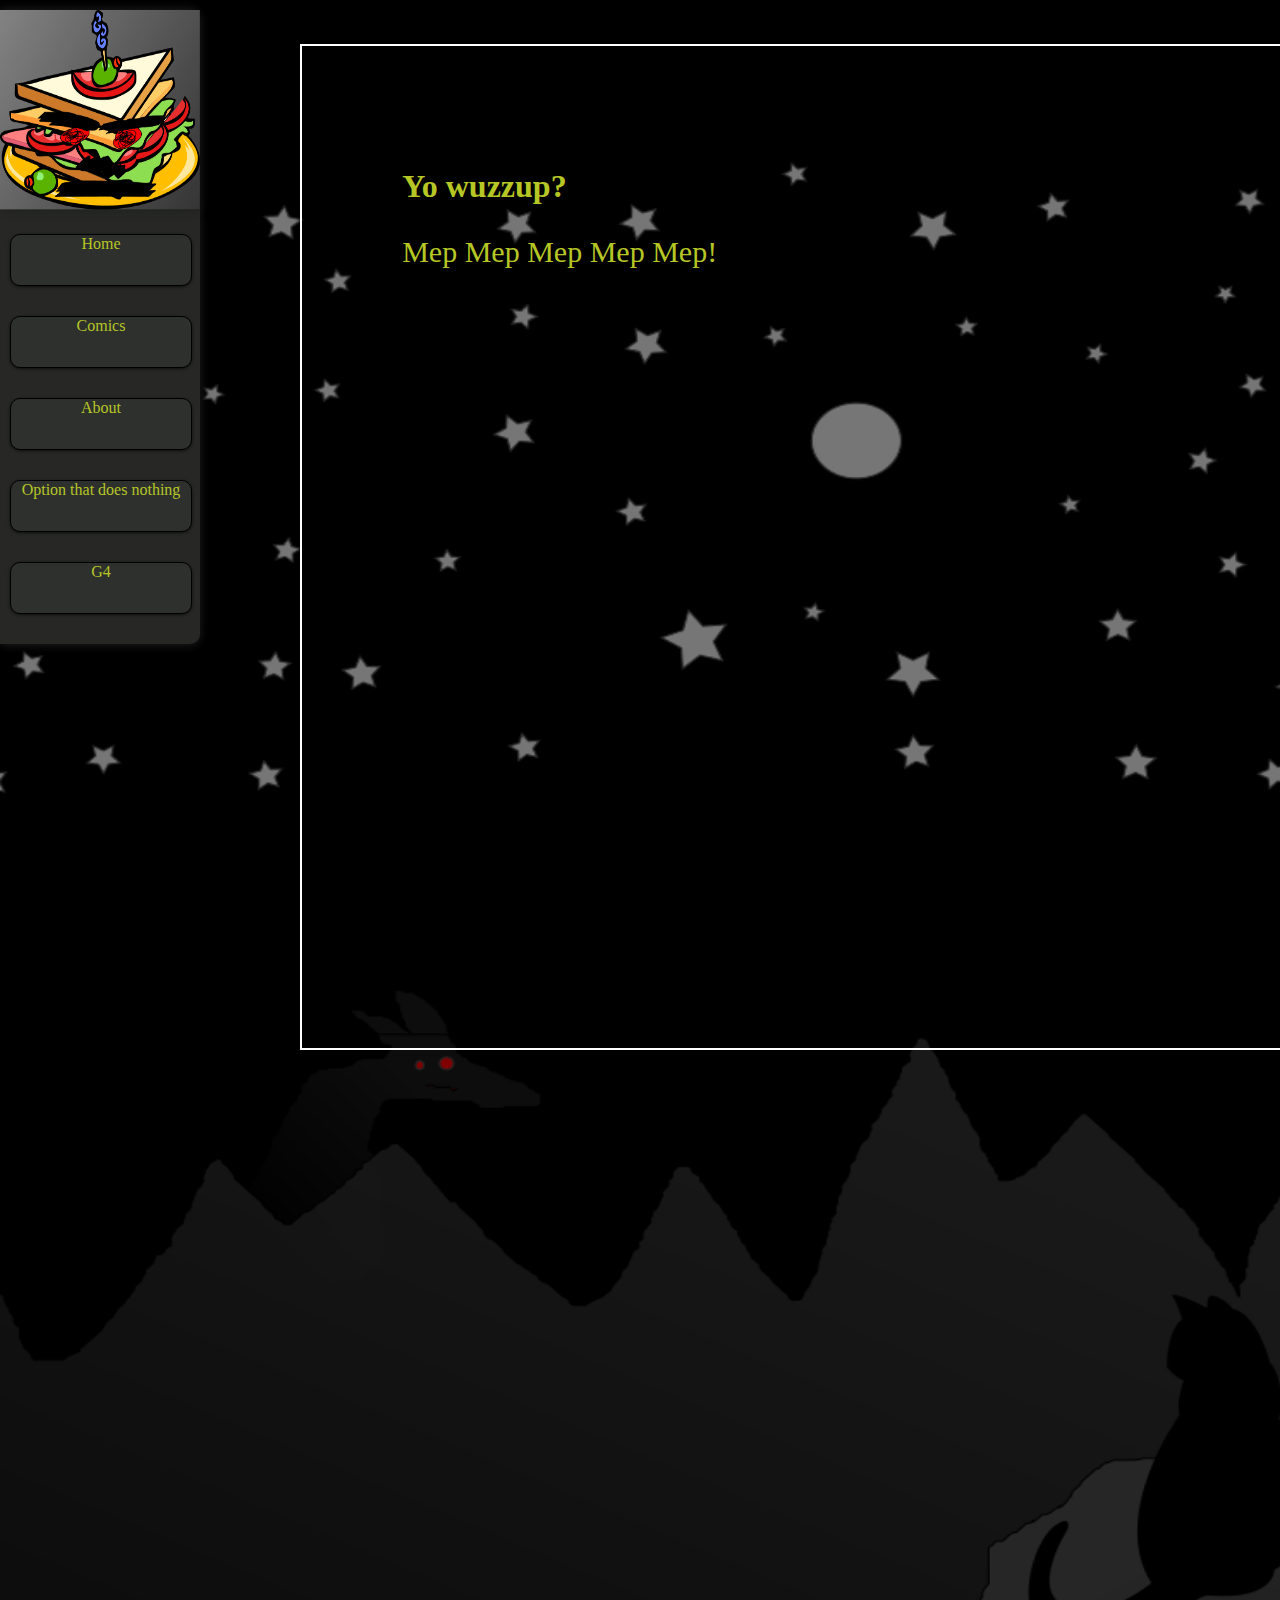
<file: index.html>
<!DOCTYPE html>

<html>

<header> <link rel="stylesheet" type="text/css" href="css/navbar.css"> <link rel="stylesheet" type="text/css" href="css/index.css">  </header>


<body>
  <div id="backDrop"> <img id="backDropImage" src="Images/landingPageImage.png"> </img>
    <div id="logo"> <img id="logoImage" src="Images/placeholderIcon.png"> </img> </div>
    <div id="menuContainer"> 
   <a href="index.html"> <div class="menuOption"> Home </div>   </a>
   <a href="comicpage.html"> <div class="menuOption"> Comics </div> </a>
   <a href="about.html">  <div class="menuOption"> About </div> </a>
      <div class="menuOption" id="pushMe"> Option that does nothing </div>  
      <div class="menuOption"> G4 </div>
    </div> 
    <div class="box" id="box1"> </div>
     <div class="box" id="box2"> </div>
      <div class="box" id="box3"> </div>

      <div id="bigBox"> 
        <div id="littleBox">
           <h1> Yo wuzzup? </h1>
           <p> Mep Mep Mep Mep Mep!</p>
        </div>
      </div>
  </div>

</body>

<footer>
<script src="https://ajax.googleapis.com/ajax/libs/jquery/2.2.2/jquery.min.js"></script>
<script src="js/activateGravity.js"></script>
<script src="js/jGravity.js"></script>
 </footer>


</html>
</file>
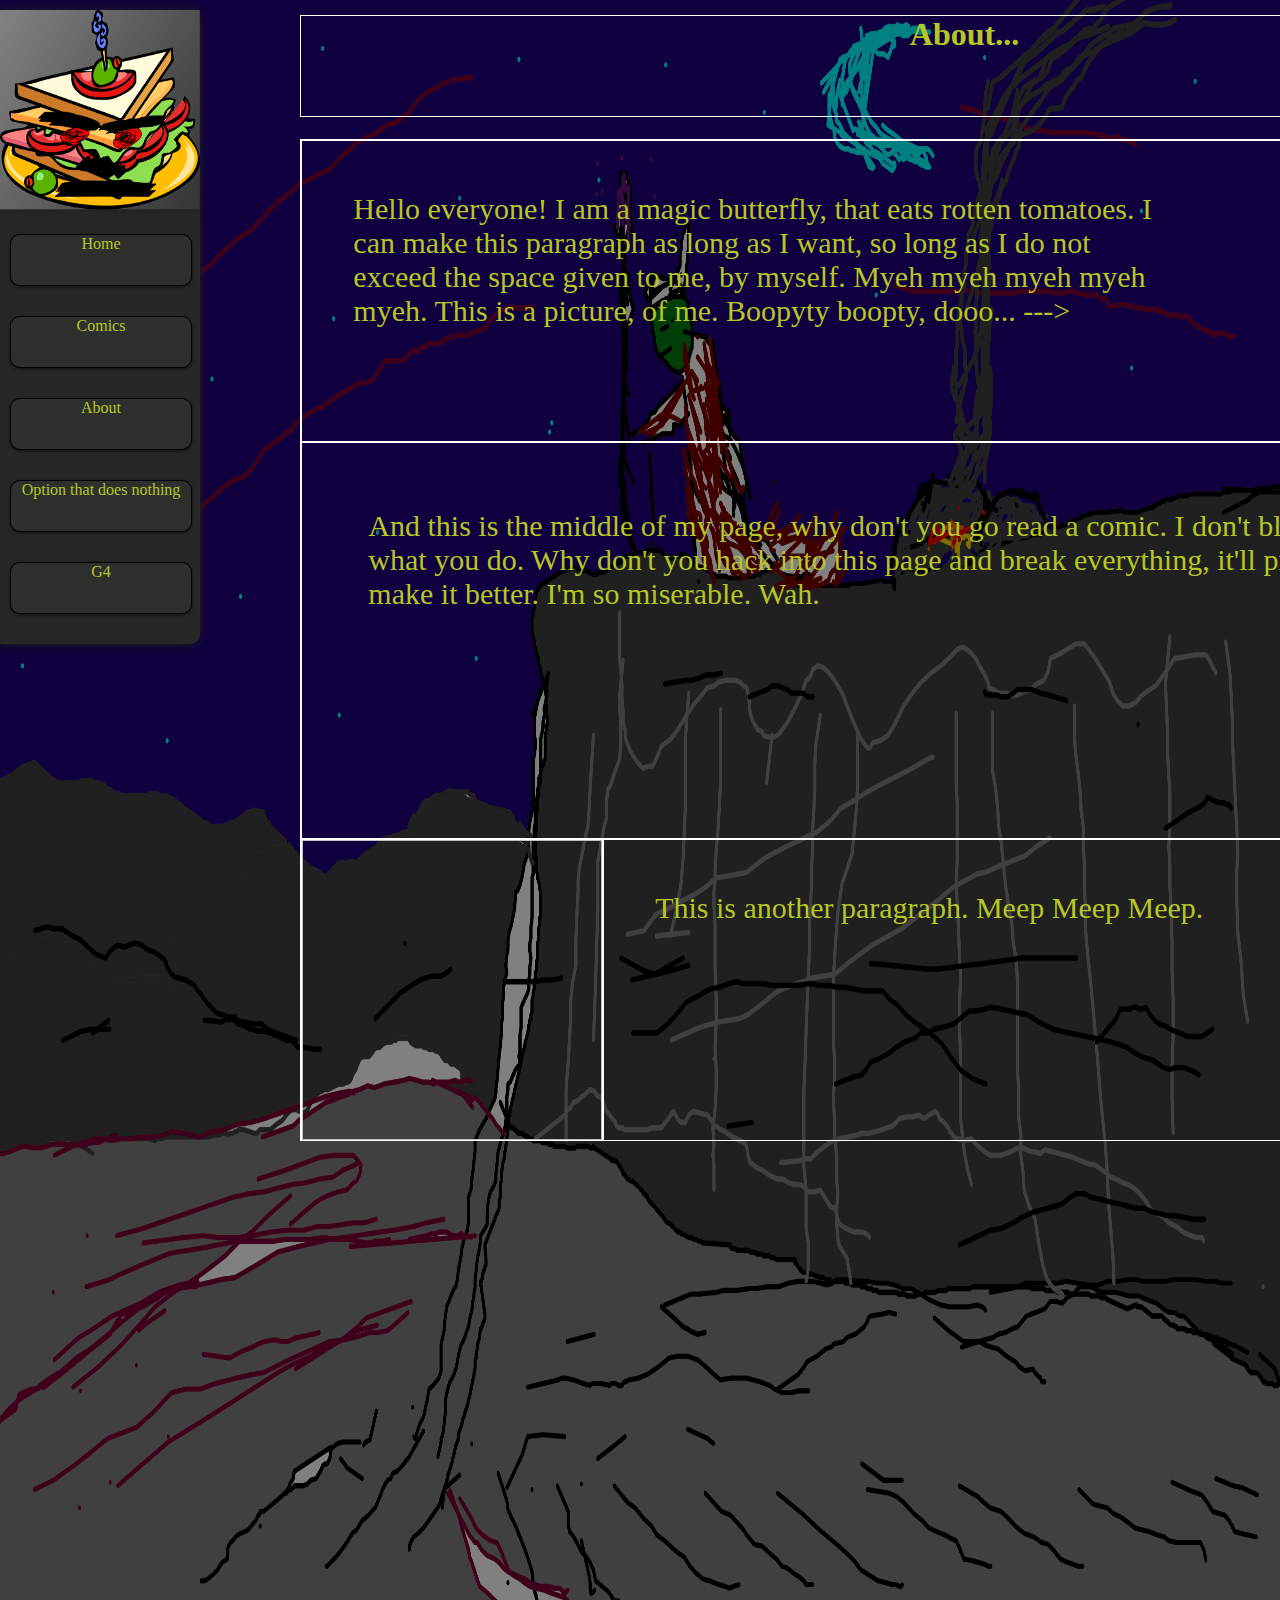
<file: about.html>
<!DOCTYPE html>

<html>

<header> <link rel="stylesheet" type="text/css" href="css/navbar.css"> <link rel="stylesheet" type="text/css" href="css/about.css"> </header>


<body>
  <div id="backDrop"> <img id="backDropImage" src="Images/aboutImage.png"> </img>   
    <div id="logo"> <img id="logoImage" src="Images/placeholderIcon.png"> </img> </div>
    <div id="menuContainer"> 
    <a href="index.html"> <div class="menuOption"> Home </div>   </a>
    <a href="comicpage.html"> <div class="menuOption"> Comics </div> </a>
    <a href="about.html">  <div class="menuOption"> About </div> </a>
      <div class="menuOption" id="pushMe"> Option that does nothing </div>  
      <div class="menuOption"> G4 </div>
    </div>

    <h1 id="aboutBanner"> About... </h1>
    <div id="aboutContainer"> 

    <img class="pictureBox" id="rightBox" src="Images/Myself.JPG">
    <div class="paragraphBox"> <p class="paragraph"> Hello everyone! I am a magic butterfly, that eats rotten tomatoes. I can make this paragraph as long as I want, so long as I do not exceed the space given to me, by myself. Myeh myeh myeh myeh myeh. This is a picture, of me. Boopyty boopty, dooo... ---></p> </div>
    <div id="largeParagraphBox"> <p class="paragraph"> And this is the middle of my page, why don't you go read a comic. I don't bloody care what you do. Why don't you hack into this page and break everything, it'll probably make it better. I'm so miserable. Wah. </p> </div>

    <div class="paragraphBox" id="secondParagraphBox"> <p class="paragraph"> This is another paragraph. Meep Meep Meep. </p> </div>
    <img class="pictureBox">

    


    </div>



  </div>

</body>

<footer> 
<script src="https://ajax.googleapis.com/ajax/libs/jquery/2.2.2/jquery.min.js"></script>
<script src="js/activateGravity.js"></script>
<script src="js/jGravity.js"></script>
</footer>


</html>
</file>
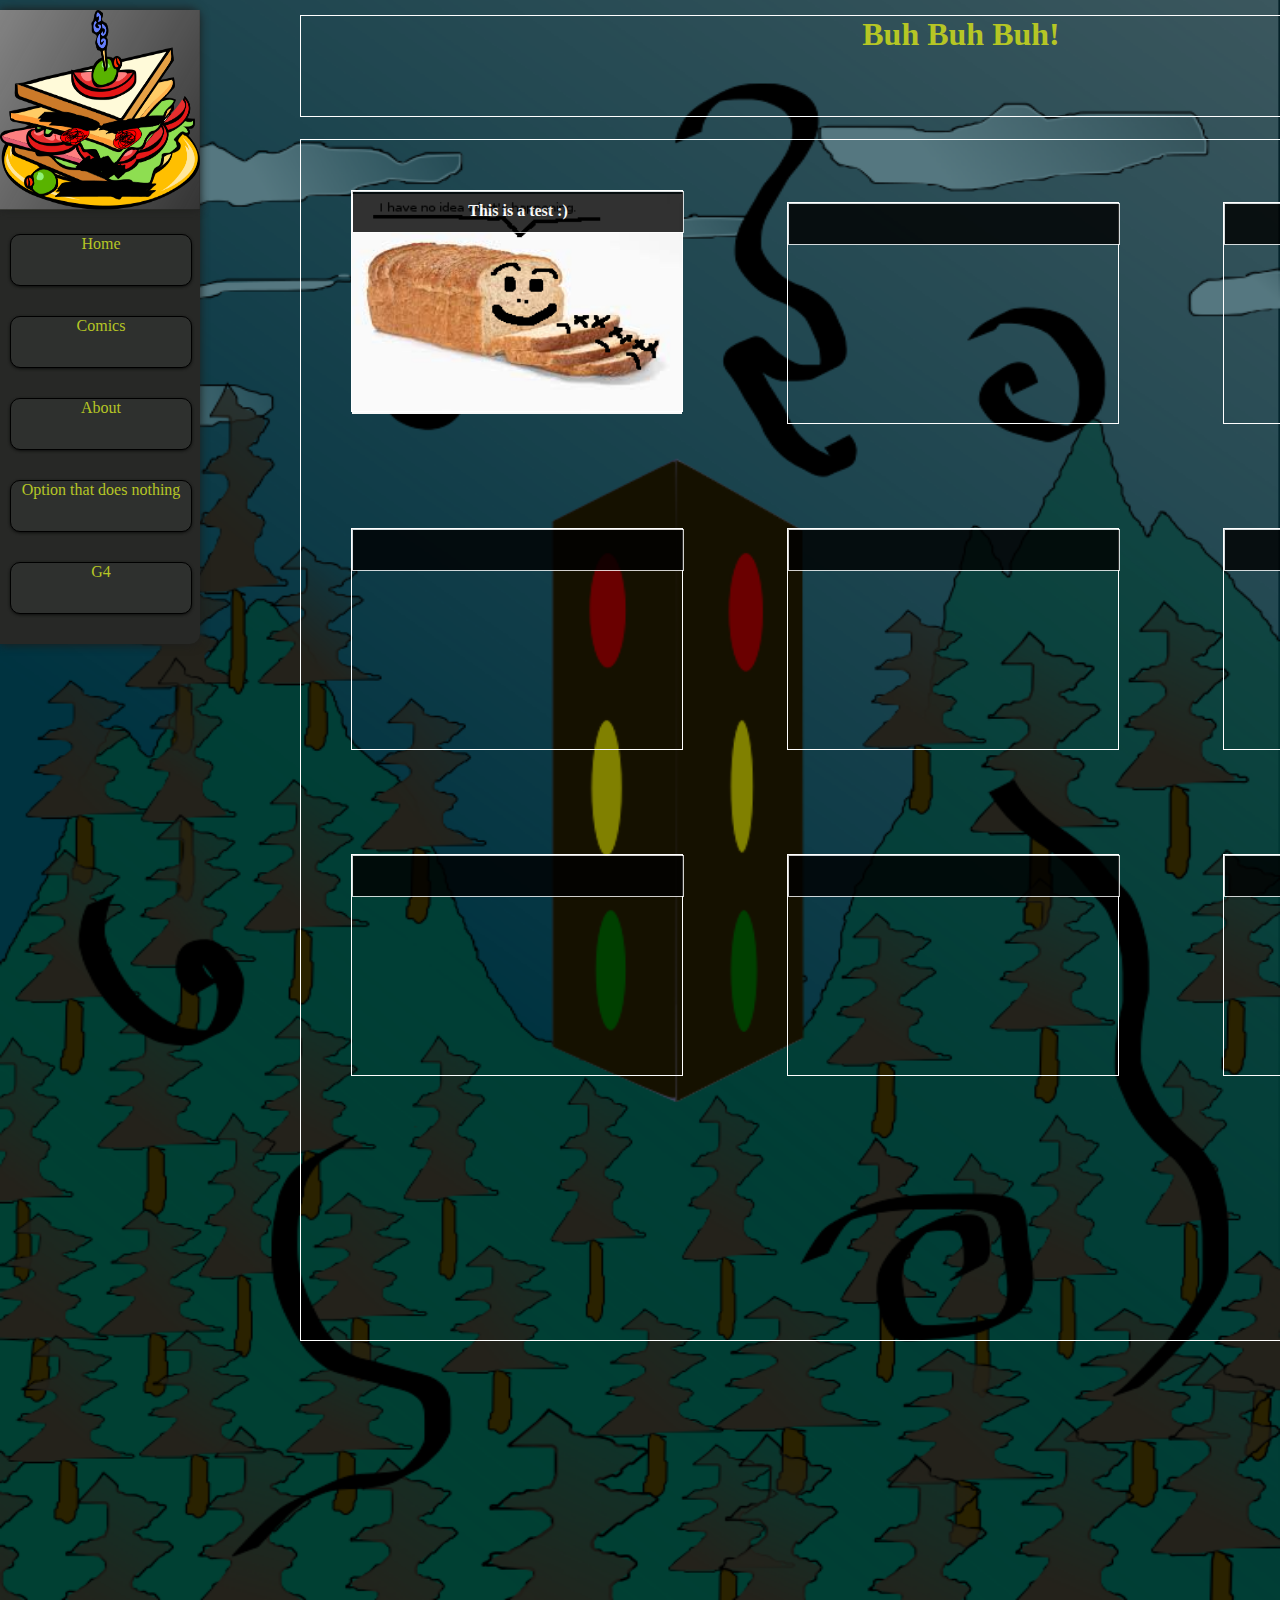
<file: comicpage.html>
<!DOCTYPE html>

<html>

<header> <link rel="stylesheet" type="text/css" href="css/navbar.css"> <link rel="stylesheet" type="text/css" href="css/comicpage.css">  </header>


<body>
 <div id="backDrop"> <img id="backDropImage" src="Images/comicsImage.png"> </img> 
  <div id="logo"> <img id="logoImage" src="Images/placeholderIcon.png"> </img> </div>
  <div id="menuContainer"> 
   <a href="index.html"> <div class="menuOption"> Home </div>   </a>
   <a href="comicpage.html"> <div class="menuOption"> Comics </div> </a>
   <a href="about.html">  <div class="menuOption"> About </div> </a>
   <div class="menuOption" id="pushMe"> Option that does nothing </div>  
   <div class="menuOption"> G4 </div>
 </div> 


 <h1 id="banner"> Buh Buh Buh! </h1>

 <div id="comicContainer">

  <div class="comic" id="firstComic"> <h4 class="smallBanner"> This is a test :) </h4> <img src="Images/BreadDead.png" class="image">  </img> </div>
  <div class="comic"> <h4 class="smallBanner"> </h4> </div>
  <div class="comic"> <h4 class="smallBanner"> </h4> </div>
  <div class="comic"> <h4 class="smallBanner"> </h4> </div>
  <div class="comic"> <h4 class="smallBanner"> </h4> </div>
  <div class="comic"> <h4 class="smallBanner"> </h4> </div>
  <div class="comic"> <h4 class="smallBanner"> </h4> </div>
  <div class="comic"> <h4 class="smallBanner"> </h4> </div>
  <div class="comic"> <h4 class="smallBanner"> </h4> </div>
</div>


</div>

<div class="fotorama" id="popup1"  data-loop="true"  data-keyboard="true" data-nav="thumbs">
  <img src="Images/placeholderIcon.png">
  <img src="Images/Myself.JPG">
  <img src="Images/Milk.jpg">
  <img src="Images/bigHouse.jpg">
</div>




</body>

<footer> 
<script src="https://ajax.googleapis.com/ajax/libs/jquery/2.2.2/jquery.min.js"></script>
<link  href="css/fotorama.css" rel="stylesheet">
<script src="js/fotorama.js"></script>
<script src="js/jquery.bpopup.min.js"></script>

<script src="js/comicviewing.js"> </script>
<script src="js/activateGravity.js"></script>
<script src="js/jGravity.js"></script>
</footer>


</html>
</file>
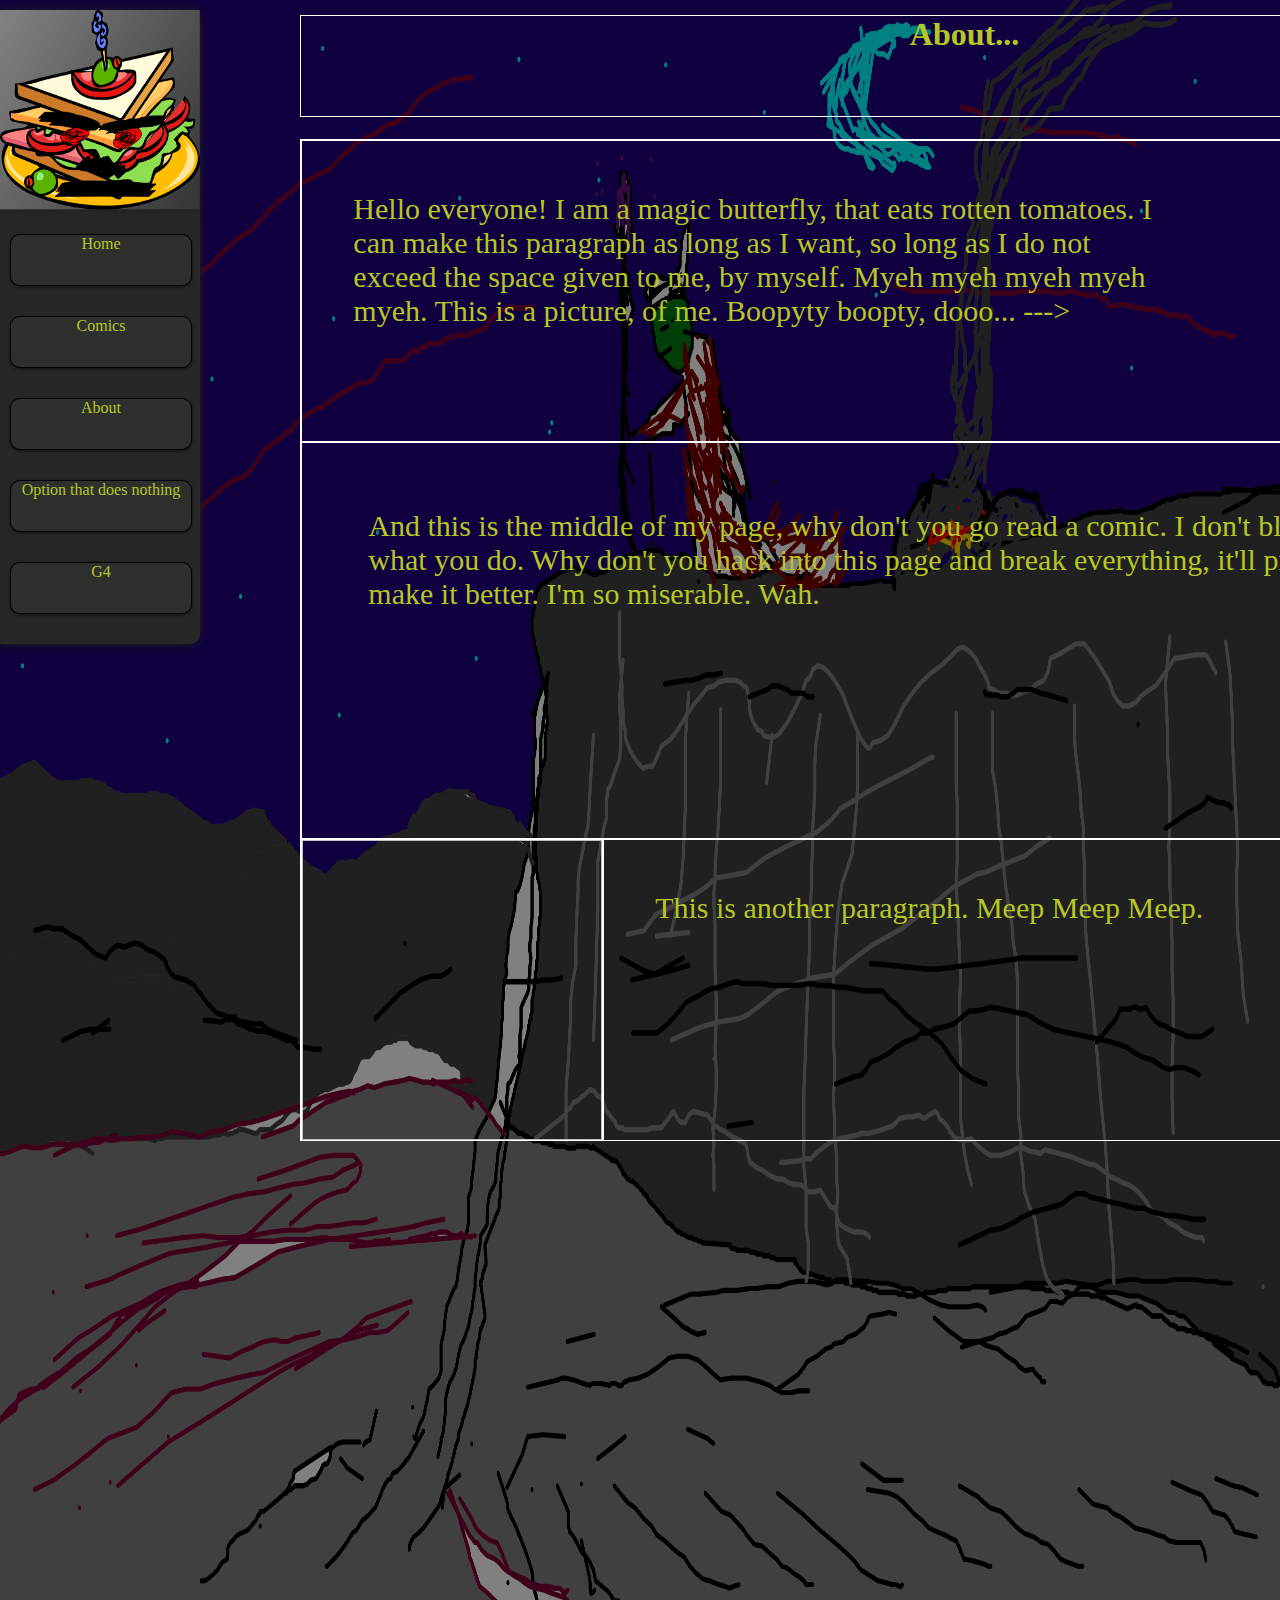
<file: newAbout.html>
<!DOCTYPE html>

<html>

<header> <link rel="stylesheet" type="text/css" href="css/styles.css"> </header>


<body>
  <div id="backDrop"> <img id="backDropImage" src="Images/aboutImage.png"> </img>   
    <div id="logo"> <img id="logoImage" src="Images/placeholderIcon.png"> </img> </div>
    <div id="menuContainer"> 
     <a href="newLandingPage.html"> <div class="menuOption"> Home </div>   </a>
     <a href="newComicsViewer.html"> <div class="menuOption"> Comics </div> </a>
     <a href="newAbout.html">  <div class="menuOption"> About </div> </a>
      <div class="menuOption"> Option that does nothing </div>  
      <div class="menuOption"> G4 </div>
    </div>

    <h1 id="aboutBanner"> About... </h1>
    <div id="aboutContainer"> 

    <img class="pictureBox" id="rightBox" src="Images/Myself.JPG">
    <div class="paragraphBox"> <p class="paragraph"> Hello everyone! I am a magic butterfly, that eats rotten tomatoes. I can make this paragraph as long as I want, so long as I do not exceed the space given to me, by myself. Myeh myeh myeh myeh myeh. This is a picture, of me. Boopyty boopty, dooo... ---></p> </div>
    <div id="largeParagraphBox"> <p class="paragraph"> And this is the middle of my page, why don't you go read a comic. I don't bloody care what you do. Why don't you hack into this page and break everything, it'll probably make it better. I'm so miserable. Wah. </p> </div>

    <div class="paragraphBox" id="secondParagraphBox"> <p class="paragraph"> This is another paragraph. Meep Meep Meep. </p> </div>
    <img class="pictureBox">

    


    </div>



  </div>

</body>

<footer> </footer>


</html>
</file>
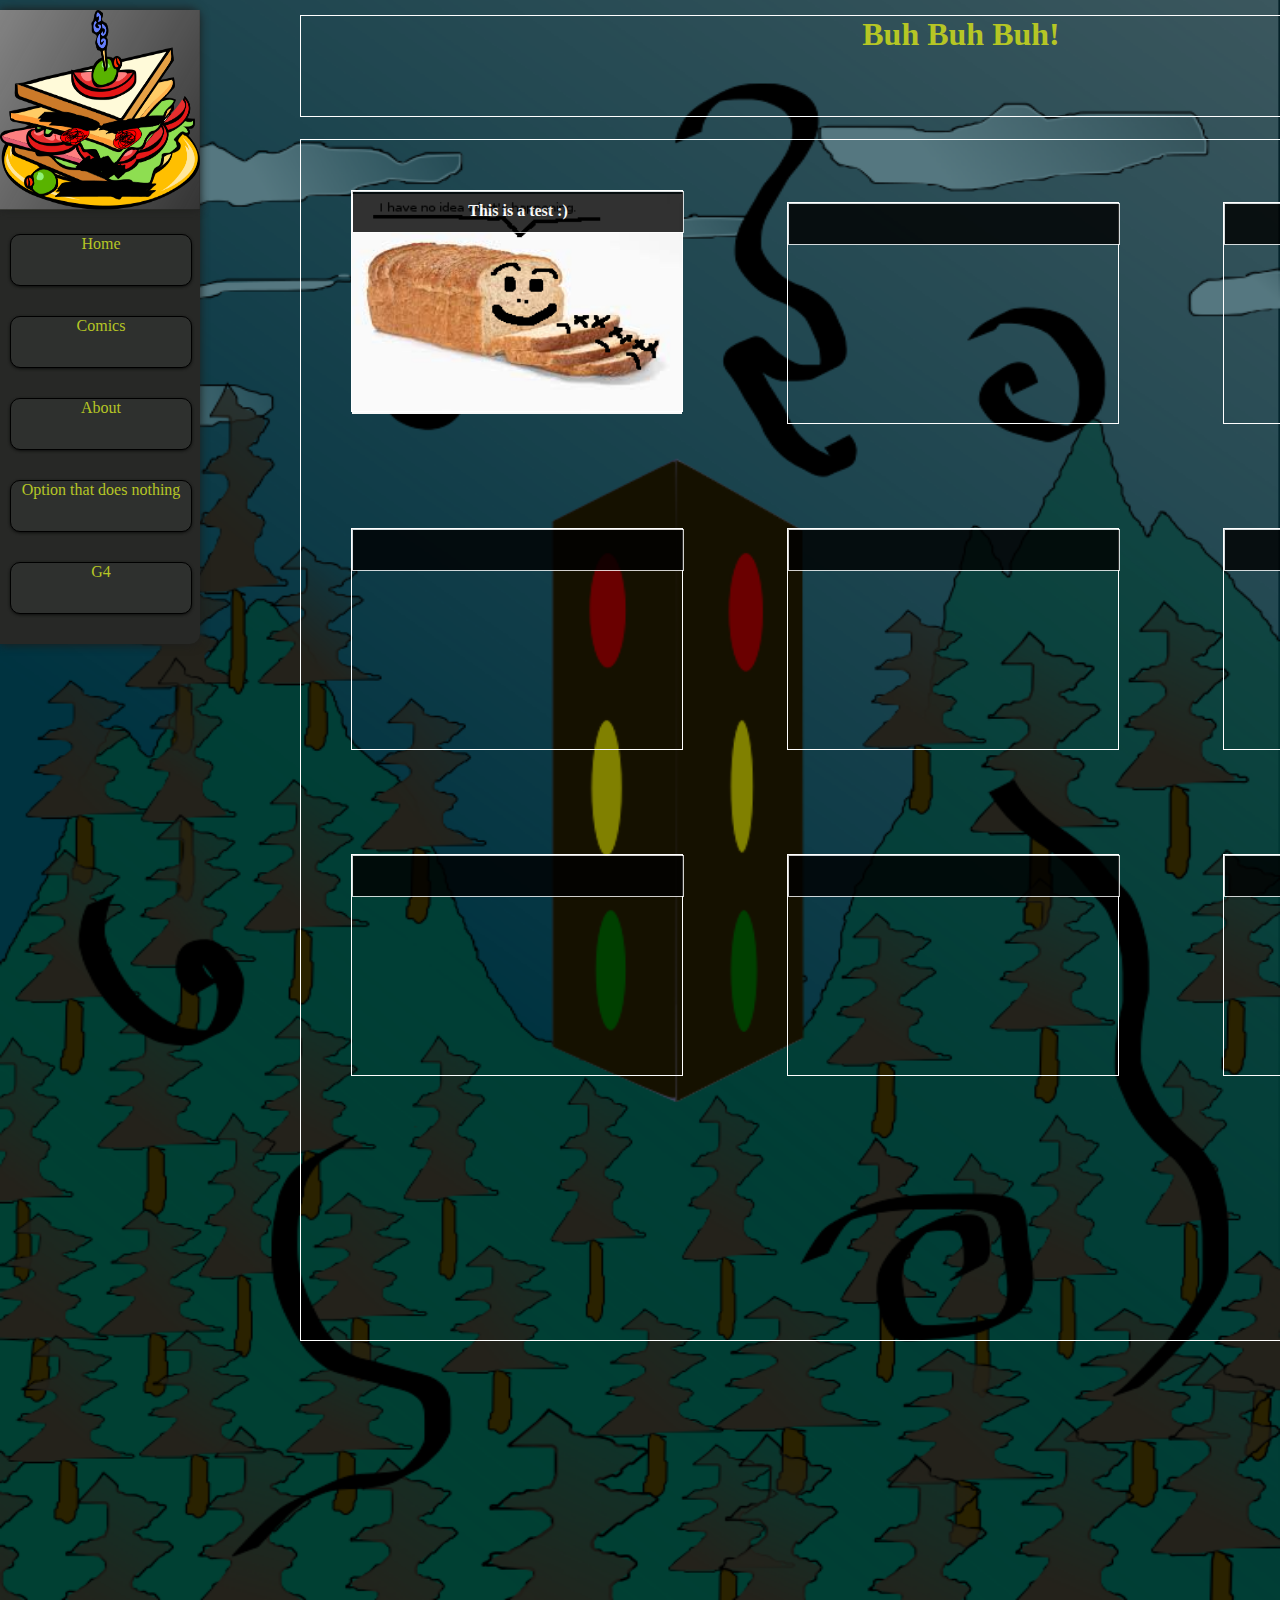
<file: newComicsViewer.html>
<!DOCTYPE html>

<html>

<header> <link rel="stylesheet" type="text/css" href="css/styles.css"> </header>


<body>
 <div id="backDrop"> <img id="backDropImage" src="Images/comicsImage.png"> </img> 
  <div id="logo"> <img id="logoImage" src="Images/placeholderIcon.png"> </img> </div>
  <div id="menuContainer"> 
   <a href="newLandingPage.html"> <div class="menuOption"> Home </div>   </a>
   <a href="newComicsViewer.html"> <div class="menuOption"> Comics </div> </a>
   <a href="newAbout.html">  <div class="menuOption"> About </div> </a>
   <div class="menuOption"> Option that does nothing </div>  
   <div class="menuOption"> G4 </div>
 </div> 


 <h1 id="banner"> Buh Buh Buh! </h1>

 <div id="comicContainer">

  <div class="comic" id="firstComic"> <h4 class="smallBanner"> This is a test :) </h4> <img src="Images/BreadDead.png" class="image">  </img> </div>
  <div class="comic"> <h4 class="smallBanner"> </h4> </div>
  <div class="comic"> <h4 class="smallBanner"> </h4> </div>
  <div class="comic"> <h4 class="smallBanner"> </h4> </div>
  <div class="comic"> <h4 class="smallBanner"> </h4> </div>
  <div class="comic"> <h4 class="smallBanner"> </h4> </div>
  <div class="comic"> <h4 class="smallBanner"> </h4> </div>
  <div class="comic"> <h4 class="smallBanner"> </h4> </div>
  <div class="comic"> <h4 class="smallBanner"> </h4> </div>
</div>


</div>

<div class="fotorama" id="popup1"  data-loop="true"  data-keyboard="true" data-nav="thumbs">
  <img src="Images/placeholderIcon.png">
  <img src="Images/Myself.JPG">
  <img src="Images/Milk.jpg">
  <img src="Images/bigHouse.jpg">
</div>




</body>

<footer> 
<script src="https://ajax.googleapis.com/ajax/libs/jquery/2.2.2/jquery.min.js"></script>
<link  href="css/fotorama.css" rel="stylesheet">
<script src="js/fotorama.js"></script>
<script src="js/jquery.bpopup.min.js"></script>

<script src="js/comicviewing.js"> </script>
</footer>


</html>
</file>
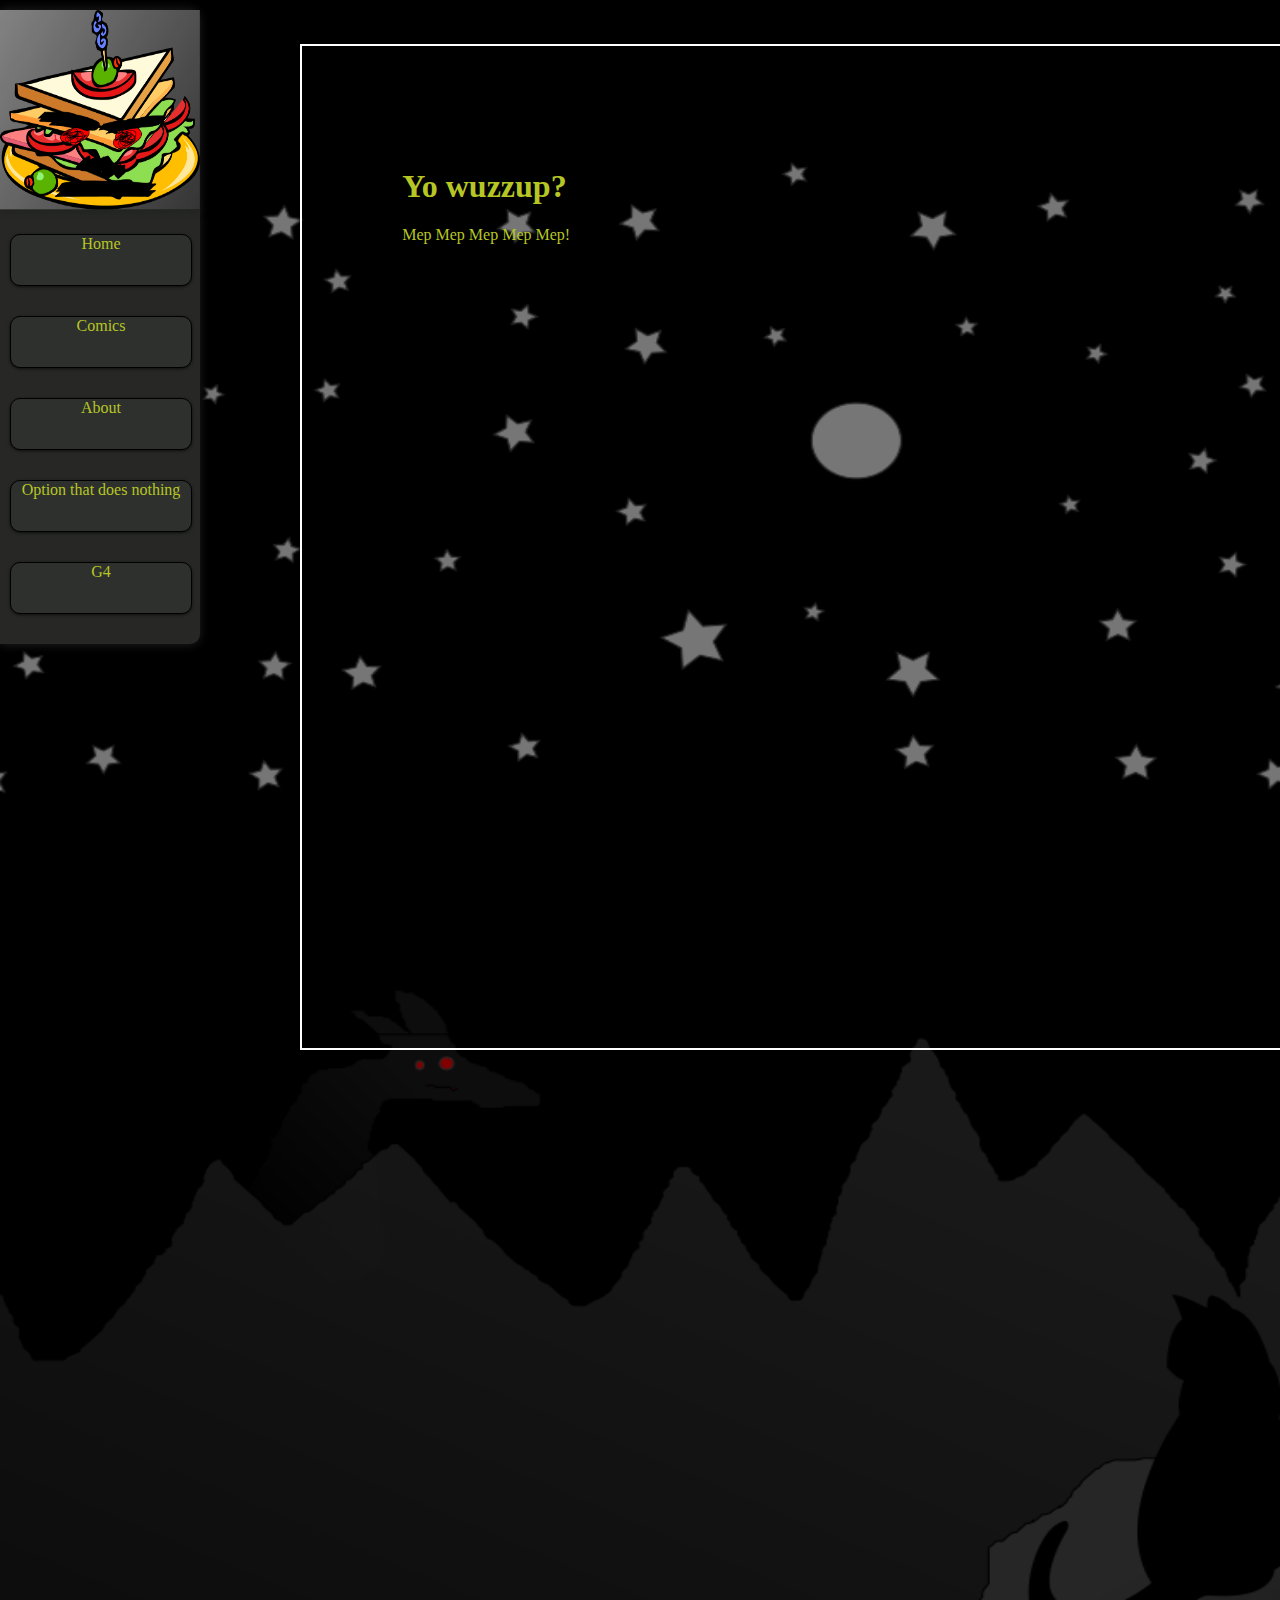
<file: newLandingPage.html>
<!DOCTYPE html>

<html>

<header> <link rel="stylesheet" type="text/css" href="css/styles.css"> </header>


<body>
  <div id="backDrop"> <img id="backDropImage" src="Images/landingPageImage.png"> </img>
    <div id="logo"> <img id="logoImage" src="Images/placeholderIcon.png"> </img> </div>
    <div id="menuContainer"> 
     <a href="newLandingPage.html"> <div class="menuOption"> Home </div>   </a>
     <a href="newComicsViewer.html"> <div class="menuOption"> Comics </div> </a>
     <a href="newAbout.html">  <div class="menuOption"> About </div> </a>
      <div class="menuOption"> Option that does nothing </div>  
      <div class="menuOption"> G4 </div>
    </div> 
    <div class="box" id="box1"> </div>
     <div class="box" id="box2"> </div>
      <div class="box" id="box3"> </div>

      <div id="bigBox"> 
        <div id="littleBox">
           <h1> Yo wuzzup? </h1>
           <p> Mep Mep Mep Mep Mep!</p>
        </div>
      </div>
  </div>

</body>

<footer> </footer>


</html>
</file>
<file: css/navbar.css>
body {
	padding: 0;
	margin: 0;
	background-color: black;
}
#backDrop {
	height: 1600px;
	width: 100%;
	background-color: #FFF4EA;
	background-color: black;
	position: absolute;
	z-index: -1;
}
#logo {
	height: 200px;
	width: 200px;
	background-color: #303522;
	text-align: center;
	margin-top: 10px;
	display: inline-block;
	border-top-right-radius: 10px;
	box-shadow: 0px -1px 10px #1D1E1D;
}
#menuContainer {
width: 200px;
height: 440px;
background-color: #272826;
border-bottom-right-radius: 10px;
margin-top: -10px;
box-shadow: 0px 1px 10px #1D1E1D;
}
.menuOption {
	width: 180px;
	height: 50px;
	background-color: #2E302E;
	border: 1px solid black;
	margin-top: 30px;
	margin-left: 10px;
	display: inline-block;
	border-radius: 10px;
	text-align: center;
	box-shadow: 0px 1px 3px #0E0F0E;
	color: #B6C625;
}
.menuOption:hover {
	background-color: #1D1E1D;
}
#logoImage {
  width: 100%;
  height: 100%;
}
#backDropImage {
	width: 100%;
	height: 100%;
	opacity: 0.5;
	position: absolute;
	z-index: -5;
}
</file>
<file: css/index.css>
#bigBox {
	height: 1002px;
	width: 1002px;
	border: 2px solid white;
	position: absolute;
	left: 300px;
	bottom: 550px;
}
#littleBox {
	height: 802px;
	width: 802px;
	padding: 10%;
}
#littleBox h1 {
  color: #B6C625;
}
#littleBox p {
  color: #B6C625;
 font-family: "Times New Roman", Times, serif;
  font-size: 30px;
}
.box {
	height: 300px;
	width: 300px;
	border: solid 1px white;
	position: relative;
	left: 1420px;
}
#box1 {
bottom: 600px;
}
#box2 {
bottom: 550px;	
}
#box3 {
bottom: 500px;	
}
</file>
<file: css/about.css>
.paragraph {
  width: 80%;
  height: 70%;
  margin: 5%;
  font-family: "Times New Roman", Times, serif;
  font-size: 30px;
}
#aboutBanner {
  height: 100px;
  width: 1327px;
  border: solid 1px white;
  text-align: center;
  position: relative;
  left: 300px;
  bottom: 650px;
  color: #B6C625;
}
#aboutContainer {
  width: 1327px;
  height: 1000px;
  border: solid 1px white;
  position: relative;
  left: 300px;
  bottom: 650px;
}
.pictureBox {
  width: 300px;
  height: 300px;
  border: solid 1px white;
  display: inline-block;
}
#rightBox {
  float: right;
}
#secondParagraphBox {
  float: right;
  width: 77.09%;
}
.paragraphBox {
  height: 300px;
  width: 77.4%;
  border: solid 1px white;
  color: #B6C625;
}
#largeParagraphBox {
  height: 39.5%;
  width: 100%;
  border: solid 1px white;
  color: #B6C625;
}
</file>
<file: css/comicpage.css>
#banner {
  height: 100px;
  width: 1320px;
  border: solid 1px white;
  text-align: center;
  position: relative;
  left: 300px;
  bottom: 650px;
  color: #B6C625;
}
#comicContainer {
  height: 1200px;
  width: 1320px;
  border: solid 1px white;
  position: relative;
  left: 300px;
  bottom: 650px;
}
.comic {
  height: 220px;
  width: 25%;
  border: solid 1px white;
  margin: 50px;
  display: inline-block;

}
.smallBanner {
  width: 100%;
  height: 30px;
  border: solid 1px white;
  margin-top: -0px;
  opacity: 0.8;
  background-color: black;
  text-align: center;
  color: white;
  padding-top: 10px;
}
.image {
  height: 100%;
  width: 100%;
  margin-top: -0px;
  position: relative;
  bottom: 60px;
  z-index: -3;
}
#popup1 {
    display: none;
}
#popup2 {
    display: none;
}
</file>
<file: css/fotorama.css>
/*!
 * Fotorama 4.6.2 | http://fotorama.io/license/
 */
.fotorama__arr:focus:after,.fotorama__fullscreen-icon:focus:after,.fotorama__html,.fotorama__img,.fotorama__nav__frame:focus .fotorama__dot:after,.fotorama__nav__frame:focus .fotorama__thumb:after,.fotorama__stage__frame,.fotorama__stage__shaft,.fotorama__video iframe{position:absolute;width:100%;height:100%;top:0;right:0;left:0;bottom:0}.fotorama--fullscreen,.fotorama__img{max-width:99999px!important;max-height:99999px!important;min-width:0!important;min-height:0!important;border-radius:0!important;box-shadow:none!important;padding:0!important}.fotorama__wrap .fotorama__grab{cursor:move;cursor:-webkit-grab;cursor:-o-grab;cursor:-ms-grab;cursor:grab}.fotorama__grabbing *{cursor:move;cursor:-webkit-grabbing;cursor:-o-grabbing;cursor:-ms-grabbing;cursor:grabbing}.fotorama__spinner{position:absolute!important;top:50%!important;left:50%!important}.fotorama__wrap--css3 .fotorama__arr,.fotorama__wrap--css3 .fotorama__fullscreen-icon,.fotorama__wrap--css3 .fotorama__nav__shaft,.fotorama__wrap--css3 .fotorama__stage__shaft,.fotorama__wrap--css3 .fotorama__thumb-border,.fotorama__wrap--css3 .fotorama__video-close,.fotorama__wrap--css3 .fotorama__video-play{-webkit-transform:translate3d(0,0,0);transform:translate3d(0,0,0)}.fotorama__caption,.fotorama__nav:after,.fotorama__nav:before,.fotorama__stage:after,.fotorama__stage:before,.fotorama__wrap--css3 .fotorama__html,.fotorama__wrap--css3 .fotorama__nav,.fotorama__wrap--css3 .fotorama__spinner,.fotorama__wrap--css3 .fotorama__stage,.fotorama__wrap--css3 .fotorama__stage .fotorama__img,.fotorama__wrap--css3 .fotorama__stage__frame{-webkit-transform:translateZ(0);transform:translateZ(0)}.fotorama__arr:focus,.fotorama__fullscreen-icon:focus,.fotorama__nav__frame{outline:0}.fotorama__arr:focus:after,.fotorama__fullscreen-icon:focus:after,.fotorama__nav__frame:focus .fotorama__dot:after,.fotorama__nav__frame:focus .fotorama__thumb:after{content:'';border-radius:inherit;background-color:rgba(0,175,234,.5)}.fotorama__wrap--video .fotorama__stage,.fotorama__wrap--video .fotorama__stage__frame--video,.fotorama__wrap--video .fotorama__stage__frame--video .fotorama__html,.fotorama__wrap--video .fotorama__stage__frame--video .fotorama__img,.fotorama__wrap--video .fotorama__stage__shaft{-webkit-transform:none!important;transform:none!important}.fotorama__wrap--css3 .fotorama__nav__shaft,.fotorama__wrap--css3 .fotorama__stage__shaft,.fotorama__wrap--css3 .fotorama__thumb-border{transition-property:-webkit-transform,width;transition-property:transform,width;transition-timing-function:cubic-bezier(0.1,0,.25,1);transition-duration:0ms}.fotorama__arr,.fotorama__fullscreen-icon,.fotorama__no-select,.fotorama__video-close,.fotorama__video-play,.fotorama__wrap{-webkit-user-select:none;-moz-user-select:none;-ms-user-select:none;user-select:none}.fotorama__select{-webkit-user-select:text;-moz-user-select:text;-ms-user-select:text;user-select:text}.fotorama__nav,.fotorama__nav__frame{margin:auto;padding:0}.fotorama__caption__wrap,.fotorama__nav__frame,.fotorama__nav__shaft{-moz-box-orient:vertical;display:inline-block;vertical-align:middle;*display:inline;*zoom:1}.fotorama__wrap *{box-sizing:content-box}.fotorama__caption__wrap{box-sizing:border-box}.fotorama--hidden,.fotorama__load{position:absolute;left:-99999px;top:-99999px;z-index:-1}.fotorama__arr,.fotorama__fullscreen-icon,.fotorama__nav,.fotorama__nav__frame,.fotorama__nav__shaft,.fotorama__stage__frame,.fotorama__stage__shaft,.fotorama__video-close,.fotorama__video-play{-webkit-tap-highlight-color:transparent}.fotorama__arr,.fotorama__fullscreen-icon,.fotorama__video-close,.fotorama__video-play{background:url(fotorama.png) no-repeat}@media (-webkit-min-device-pixel-ratio:1.5),(min-resolution:2dppx){.fotorama__arr,.fotorama__fullscreen-icon,.fotorama__video-close,.fotorama__video-play{background:url(fotorama@2x.png) no-repeat;background-size:96px 160px}}.fotorama__thumb{background-color:#7f7f7f;background-color:rgba(127,127,127,.2)}@media print{.fotorama__arr,.fotorama__fullscreen-icon,.fotorama__thumb-border,.fotorama__video-close,.fotorama__video-play{background:none!important}}.fotorama{min-width:1px;overflow:hidden}.fotorama:not(.fotorama--unobtrusive)>:not(:first-child){display:none}.fullscreen{width:100%!important;height:100%!important;max-width:100%!important;max-height:100%!important;margin:0!important;padding:0!important;overflow:hidden!important;background:#000}.fotorama--fullscreen{position:absolute!important;top:0!important;left:0!important;right:0!important;bottom:0!important;float:none!important;z-index:2147483647!important;background:#000;width:100%!important;height:100%!important;margin:0!important}.fotorama--fullscreen .fotorama__nav,.fotorama--fullscreen .fotorama__stage{background:#000}.fotorama__wrap{-webkit-text-size-adjust:100%;position:relative;direction:ltr;z-index:0}.fotorama__wrap--rtl .fotorama__stage__frame{direction:rtl}.fotorama__nav,.fotorama__stage{overflow:hidden;position:relative;max-width:100%}.fotorama__wrap--pan-y{-ms-touch-action:pan-y}.fotorama__wrap .fotorama__pointer{cursor:pointer}.fotorama__wrap--slide .fotorama__stage__frame{opacity:1!important}.fotorama__stage__frame{overflow:hidden}.fotorama__stage__frame.fotorama__active{z-index:8}.fotorama__wrap--fade .fotorama__stage__frame{display:none}.fotorama__wrap--fade .fotorama__fade-front,.fotorama__wrap--fade .fotorama__fade-rear,.fotorama__wrap--fade .fotorama__stage__frame.fotorama__active{display:block;left:0;top:0}.fotorama__wrap--fade .fotorama__fade-front{z-index:8}.fotorama__wrap--fade .fotorama__fade-rear{z-index:7}.fotorama__wrap--fade .fotorama__fade-rear.fotorama__active{z-index:9}.fotorama__wrap--fade .fotorama__stage .fotorama__shadow{display:none}.fotorama__img{-ms-filter:"alpha(Opacity=0)";filter:alpha(opacity=0);opacity:0;border:none!important}.fotorama__error .fotorama__img,.fotorama__loaded .fotorama__img{-ms-filter:"alpha(Opacity=100)";filter:alpha(opacity=100);opacity:1}.fotorama--fullscreen .fotorama__loaded--full .fotorama__img,.fotorama__img--full{display:none}.fotorama--fullscreen .fotorama__loaded--full .fotorama__img--full{display:block}.fotorama__wrap--only-active .fotorama__nav,.fotorama__wrap--only-active .fotorama__stage{max-width:99999px!important}.fotorama__wrap--only-active .fotorama__stage__frame{visibility:hidden}.fotorama__wrap--only-active .fotorama__stage__frame.fotorama__active{visibility:visible}.fotorama__nav{font-size:0;line-height:0;text-align:center;display:none;white-space:nowrap;z-index:5}.fotorama__nav__shaft{position:relative;left:0;top:0;text-align:left}.fotorama__nav__frame{position:relative;cursor:pointer}.fotorama__nav--dots{display:block}.fotorama__nav--dots .fotorama__nav__frame{width:18px;height:30px}.fotorama__nav--dots .fotorama__nav__frame--thumb,.fotorama__nav--dots .fotorama__thumb-border{display:none}.fotorama__nav--thumbs{display:block}.fotorama__nav--thumbs .fotorama__nav__frame{padding-left:0!important}.fotorama__nav--thumbs .fotorama__nav__frame:last-child{padding-right:0!important}.fotorama__nav--thumbs .fotorama__nav__frame--dot{display:none}.fotorama__dot{display:block;width:4px;height:4px;position:relative;top:12px;left:6px;border-radius:6px;border:1px solid #7f7f7f}.fotorama__nav__frame:focus .fotorama__dot:after{padding:1px;top:-1px;left:-1px}.fotorama__nav__frame.fotorama__active .fotorama__dot{width:0;height:0;border-width:3px}.fotorama__nav__frame.fotorama__active .fotorama__dot:after{padding:3px;top:-3px;left:-3px}.fotorama__thumb{overflow:hidden;position:relative;width:100%;height:100%}.fotorama__nav__frame:focus .fotorama__thumb{z-index:2}.fotorama__thumb-border{position:absolute;z-index:9;top:0;left:0;border-style:solid;border-color:#00afea;background-image:linear-gradient(to bottom right,rgba(255,255,255,.25),rgba(64,64,64,.1))}.fotorama__caption{position:absolute;z-index:12;bottom:0;left:0;right:0;font-family:'Helvetica Neue',Arial,sans-serif;font-size:14px;line-height:1.5;color:#000}.fotorama__caption a{text-decoration:none;color:#000;border-bottom:1px solid;border-color:rgba(0,0,0,.5)}.fotorama__caption a:hover{color:#333;border-color:rgba(51,51,51,.5)}.fotorama__wrap--rtl .fotorama__caption{left:auto;right:0}.fotorama__wrap--no-captions .fotorama__caption,.fotorama__wrap--video .fotorama__caption{display:none}.fotorama__caption__wrap{background-color:#fff;background-color:rgba(255,255,255,.9);padding:5px 10px}@-webkit-keyframes spinner{0%{-webkit-transform:rotate(0);transform:rotate(0)}100%{-webkit-transform:rotate(360deg);transform:rotate(360deg)}}@keyframes spinner{0%{-webkit-transform:rotate(0);transform:rotate(0)}100%{-webkit-transform:rotate(360deg);transform:rotate(360deg)}}.fotorama__wrap--css3 .fotorama__spinner{-webkit-animation:spinner 24s infinite linear;animation:spinner 24s infinite linear}.fotorama__wrap--css3 .fotorama__html,.fotorama__wrap--css3 .fotorama__stage .fotorama__img{transition-property:opacity;transition-timing-function:linear;transition-duration:.3s}.fotorama__wrap--video .fotorama__stage__frame--video .fotorama__html,.fotorama__wrap--video .fotorama__stage__frame--video .fotorama__img{-ms-filter:"alpha(Opacity=0)";filter:alpha(opacity=0);opacity:0}.fotorama__select{cursor:auto}.fotorama__video{top:32px;right:0;bottom:0;left:0;position:absolute;z-index:10}@-moz-document url-prefix(){.fotorama__active{box-shadow:0 0 0 transparent}}.fotorama__arr,.fotorama__fullscreen-icon,.fotorama__video-close,.fotorama__video-play{position:absolute;z-index:11;cursor:pointer}.fotorama__arr{position:absolute;width:32px;height:32px;top:50%;margin-top:-16px}.fotorama__arr--prev{left:2px;background-position:0 0}.fotorama__arr--next{right:2px;background-position:-32px 0}.fotorama__arr--disabled{pointer-events:none;cursor:default;*display:none;opacity:.1}.fotorama__fullscreen-icon{width:32px;height:32px;top:2px;right:2px;background-position:0 -32px;z-index:20}.fotorama__arr:focus,.fotorama__fullscreen-icon:focus{border-radius:50%}.fotorama--fullscreen .fotorama__fullscreen-icon{background-position:-32px -32px}.fotorama__video-play{width:96px;height:96px;left:50%;top:50%;margin-left:-48px;margin-top:-48px;background-position:0 -64px;opacity:0}.fotorama__wrap--css2 .fotorama__video-play,.fotorama__wrap--video .fotorama__stage .fotorama__video-play{display:none}.fotorama__error .fotorama__video-play,.fotorama__loaded .fotorama__video-play,.fotorama__nav__frame .fotorama__video-play{opacity:1;display:block}.fotorama__nav__frame .fotorama__video-play{width:32px;height:32px;margin-left:-16px;margin-top:-16px;background-position:-64px -32px}.fotorama__video-close{width:32px;height:32px;top:0;right:0;background-position:-64px 0;z-index:20;opacity:0}.fotorama__wrap--css2 .fotorama__video-close{display:none}.fotorama__wrap--css3 .fotorama__video-close{-webkit-transform:translate3d(32px,-32px,0);transform:translate3d(32px,-32px,0)}.fotorama__wrap--video .fotorama__video-close{display:block;opacity:1}.fotorama__wrap--css3.fotorama__wrap--video .fotorama__video-close{-webkit-transform:translate3d(0,0,0);transform:translate3d(0,0,0)}.fotorama__wrap--no-controls.fotorama__wrap--toggle-arrows .fotorama__arr,.fotorama__wrap--no-controls.fotorama__wrap--toggle-arrows .fotorama__fullscreen-icon{opacity:0}.fotorama__wrap--no-controls.fotorama__wrap--toggle-arrows .fotorama__arr:focus,.fotorama__wrap--no-controls.fotorama__wrap--toggle-arrows .fotorama__fullscreen-icon:focus{opacity:1}.fotorama__wrap--video .fotorama__arr,.fotorama__wrap--video .fotorama__fullscreen-icon{opacity:0!important}.fotorama__wrap--css2.fotorama__wrap--no-controls.fotorama__wrap--toggle-arrows .fotorama__arr,.fotorama__wrap--css2.fotorama__wrap--no-controls.fotorama__wrap--toggle-arrows .fotorama__fullscreen-icon{display:none}.fotorama__wrap--css2.fotorama__wrap--no-controls.fotorama__wrap--toggle-arrows .fotorama__arr:focus,.fotorama__wrap--css2.fotorama__wrap--no-controls.fotorama__wrap--toggle-arrows .fotorama__fullscreen-icon:focus{display:block}.fotorama__wrap--css2.fotorama__wrap--video .fotorama__arr,.fotorama__wrap--css2.fotorama__wrap--video .fotorama__fullscreen-icon{display:none!important}.fotorama__wrap--css3.fotorama__wrap--no-controls.fotorama__wrap--slide.fotorama__wrap--toggle-arrows .fotorama__fullscreen-icon:not(:focus){-webkit-transform:translate3d(32px,-32px,0);transform:translate3d(32px,-32px,0)}.fotorama__wrap--css3.fotorama__wrap--no-controls.fotorama__wrap--slide.fotorama__wrap--toggle-arrows .fotorama__arr--prev:not(:focus){-webkit-transform:translate3d(-48px,0,0);transform:translate3d(-48px,0,0)}.fotorama__wrap--css3.fotorama__wrap--no-controls.fotorama__wrap--slide.fotorama__wrap--toggle-arrows .fotorama__arr--next:not(:focus){-webkit-transform:translate3d(48px,0,0);transform:translate3d(48px,0,0)}.fotorama__wrap--css3.fotorama__wrap--video .fotorama__fullscreen-icon{-webkit-transform:translate3d(32px,-32px,0)!important;transform:translate3d(32px,-32px,0)!important}.fotorama__wrap--css3.fotorama__wrap--video .fotorama__arr--prev{-webkit-transform:translate3d(-48px,0,0)!important;transform:translate3d(-48px,0,0)!important}.fotorama__wrap--css3.fotorama__wrap--video .fotorama__arr--next{-webkit-transform:translate3d(48px,0,0)!important;transform:translate3d(48px,0,0)!important}.fotorama__wrap--css3 .fotorama__arr:not(:focus),.fotorama__wrap--css3 .fotorama__fullscreen-icon:not(:focus),.fotorama__wrap--css3 .fotorama__video-close:not(:focus),.fotorama__wrap--css3 .fotorama__video-play:not(:focus){transition-property:-webkit-transform,opacity;transition-property:transform,opacity;transition-duration:.3s}.fotorama__nav:after,.fotorama__nav:before,.fotorama__stage:after,.fotorama__stage:before{content:"";display:block;position:absolute;text-decoration:none;top:0;bottom:0;width:10px;height:auto;z-index:10;pointer-events:none;background-repeat:no-repeat;background-size:1px 100%,5px 100%}.fotorama__nav:before,.fotorama__stage:before{background-image:linear-gradient(transparent,rgba(0,0,0,.2) 25%,rgba(0,0,0,.3) 75%,transparent),radial-gradient(farthest-side at 0 50%,rgba(0,0,0,.4),transparent);background-position:0 0,0 0;left:-10px}.fotorama__nav.fotorama__shadows--left:before,.fotorama__stage.fotorama__shadows--left:before{left:0}.fotorama__nav:after,.fotorama__stage:after{background-image:linear-gradient(transparent,rgba(0,0,0,.2) 25%,rgba(0,0,0,.3) 75%,transparent),radial-gradient(farthest-side at 100% 50%,rgba(0,0,0,.4),transparent);background-position:100% 0,100% 0;right:-10px}.fotorama__nav.fotorama__shadows--right:after,.fotorama__stage.fotorama__shadows--right:after{right:0}.fotorama--fullscreen .fotorama__nav:after,.fotorama--fullscreen .fotorama__nav:before,.fotorama--fullscreen .fotorama__stage:after,.fotorama--fullscreen .fotorama__stage:before,.fotorama__wrap--fade .fotorama__stage:after,.fotorama__wrap--fade .fotorama__stage:before,.fotorama__wrap--no-shadows .fotorama__nav:after,.fotorama__wrap--no-shadows .fotorama__nav:before,.fotorama__wrap--no-shadows .fotorama__stage:after,.fotorama__wrap--no-shadows .fotorama__stage:before{display:none}
</file>
<file: css/styles.css>
body {
	padding: 0;
	margin: 0;
	background-color: black;
}
#backDrop {
	height: 1600px;
	width: 100%;
	background-color: #FFF4EA;
	background-color: black;
	position: absolute;
	z-index: -1;
}
#logo {
	height: 200px;
	width: 200px;
	background-color: #303522;
	text-align: center;
	margin-top: 10px;
	display: inline-block;
	border-top-right-radius: 10px;
	box-shadow: 0px -1px 10px #1D1E1D;
}
#menuContainer {
width: 200px;
height: 440px;
background-color: #272826;
border-bottom-right-radius: 10px;
margin-top: -10px;
box-shadow: 0px 1px 10px #1D1E1D;
}
.menuOption {
	width: 180px;
	height: 50px;
	background-color: #2E302E;
	border: 1px solid black;
	margin-top: 30px;
	margin-left: 10px;
	display: inline-block;
	border-radius: 10px;
	text-align: center;
	box-shadow: 0px 1px 3px #0E0F0E;
	color: #B6C625;
}
.menuOption:hover {
	background-color: #1D1E1D;
}
#logoImage {
  width: 100%;
  height: 100%;
}
#backDropImage {
	width: 100%;
	height: 100%;
	opacity: 0.5;
	position: absolute;
	z-index: -5;
}


/* Nav bar  above */




#banner {
  height: 100px;
  width: 1320px;
  border: solid 1px white;
  text-align: center;
  position: relative;
  left: 300px;
  bottom: 650px;
  color: #B6C625;
}
#comicContainer {
  height: 1200px;
  width: 1320px;
  border: solid 1px white;
  position: relative;
  left: 300px;
  bottom: 650px;
}
.comic {
  height: 220px;
  width: 25%;
  border: solid 1px white;
  margin: 50px;
  display: inline-block;

}
.smallBanner {
  width: 100%;
  height: 30px;
  border: solid 1px white;
  margin-top: -0px;
  opacity: 0.8;
  background-color: black;
  text-align: center;
  color: white;
  padding-top: 10px;
}
.image {
  height: 100%;
  width: 100%;
  margin-top: -0px;
  position: relative;
  bottom: 60px;
  z-index: -3;
}
#popup1 {
    display: none;
}

/* Comic page above */

#bigBox {
	height: 1002px;
	width: 1002px;
	border: 2px solid white;
	position: absolute;
	left: 300px;
	bottom: 550px;
}
#littleBox {
	height: 802px;
	width: 802px;
	padding: 10%;
}
#littleBox h1 {
  color: #B6C625;
}
#littleBox p {
  color: #B6C625;
}
.box {
	height: 300px;
	width: 300px;
	border: solid 1px white;
	position: relative;
	left: 1420px;
}
#box1 {
bottom: 600px;
}
#box2 {
bottom: 550px;	
}
#box3 {
bottom: 500px;	
}

/* Landing page */

.paragraph {
  width: 80%;
  height: 70%;
  margin: 5%;
  font-family: "Times New Roman", Times, serif;
  font-size: 30px;
}
#aboutBanner {
  height: 100px;
  width: 1327px;
  border: solid 1px white;
  text-align: center;
  position: relative;
  left: 300px;
  bottom: 650px;
  color: #B6C625;
}
#aboutContainer {
  width: 1327px;
  height: 1000px;
  border: solid 1px white;
  position: relative;
  left: 300px;
  bottom: 650px;
}
.pictureBox {
  width: 300px;
  height: 300px;
  border: solid 1px white;
  display: inline-block;
}
#rightBox {
  float: right;
}
#secondParagraphBox {
  float: right;
  width: 77.09%;
}
.paragraphBox {
  height: 300px;
  width: 77.4%;
  border: solid 1px white;
  color: #B6C625;
}
#largeParagraphBox {
  height: 39.5%;
  width: 100%;
  border: solid 1px white;
  color: #B6C625;
}

/* About page */
</file>
